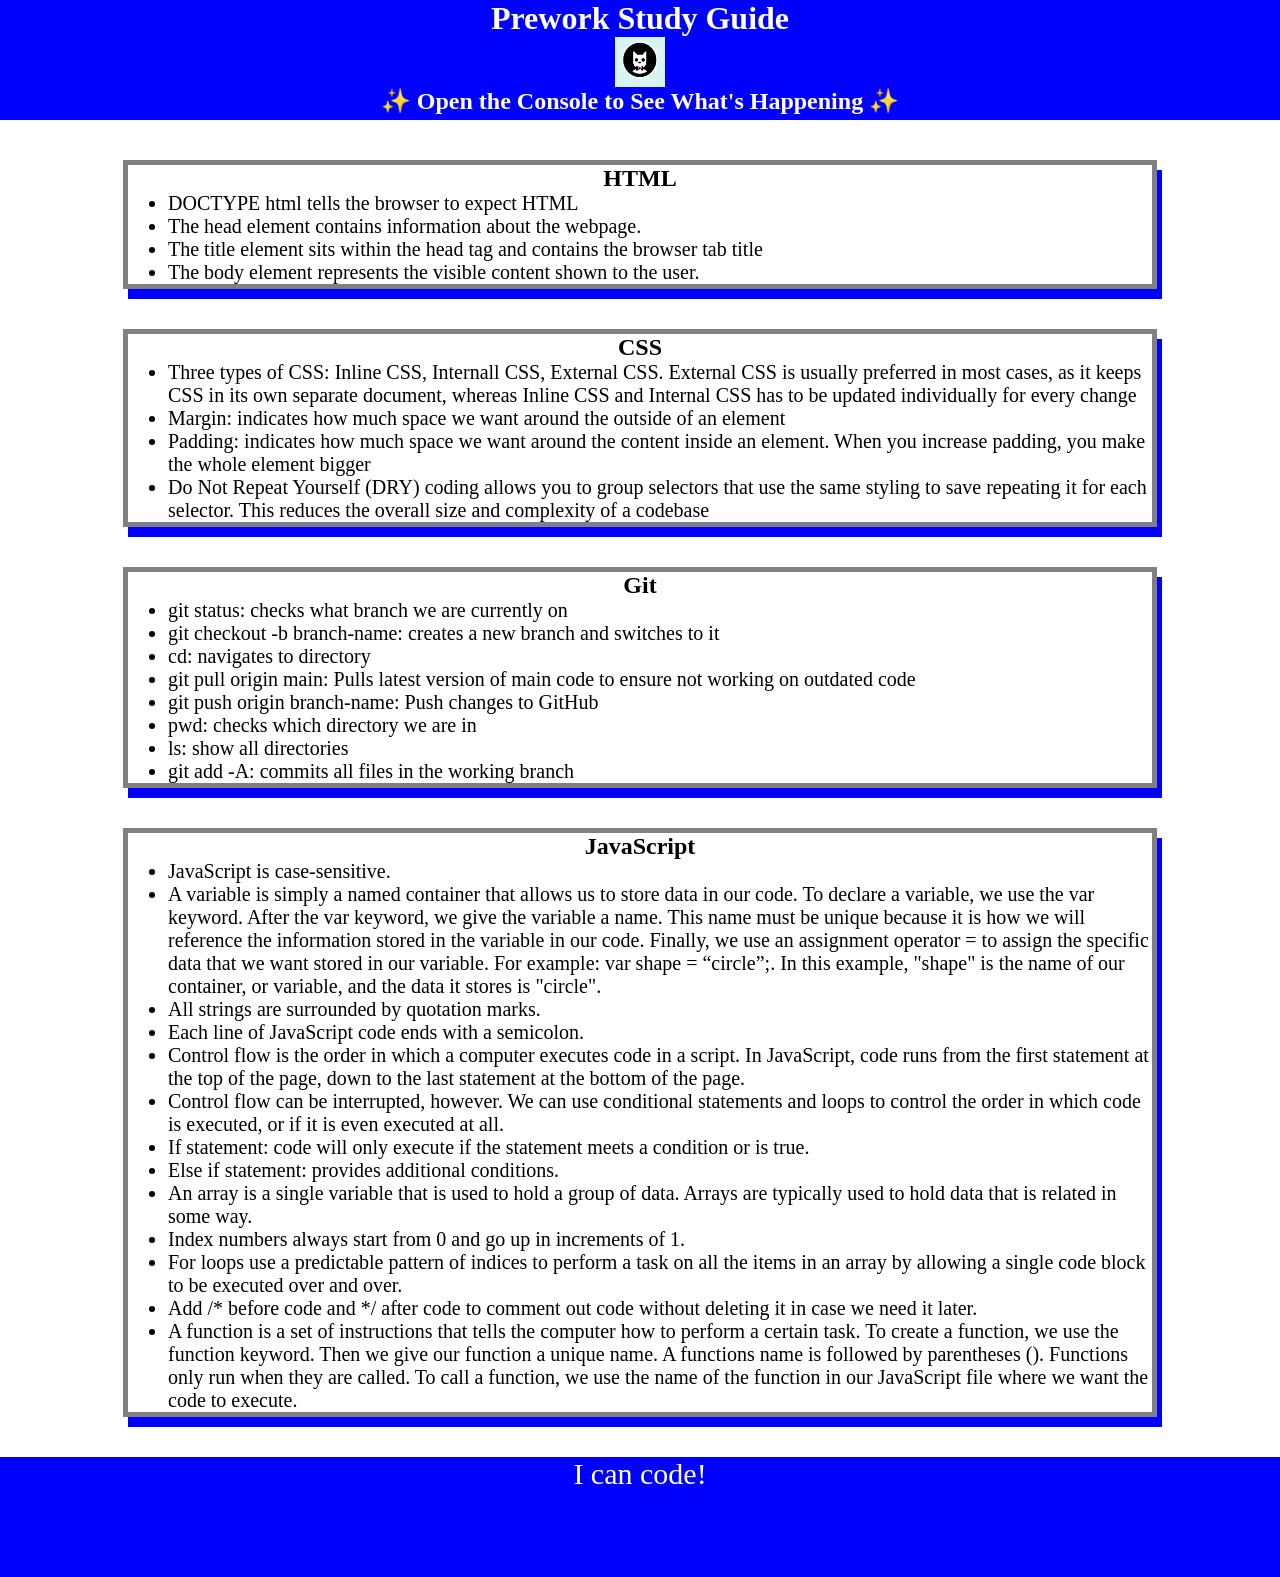
<file: index.html>
<!DOCTYPE html>
<html lang="en">
  <head>
    <meta charset="UTF-8" />
    <meta http-equiv="X-UA-Compatible" content="IE=edge" />
    <meta name="viewport" content="width=device-width, initial-scale=1.0" />
    <link rel="stylesheet" href="./assets/style.css">
    <title>Prework Study Guide</title>
  </head>
  <body>
    <header id="top">
      <h1>Prework Study Guide</h1>
      <img src="./assets/bowtie-cat.png" alt="Profile image of cat wearing a bow tie." />
      <h2>✨ Open the Console to See What's Happening ✨</h2>
    </header>
    <main>
      <section class="card" id="html-section">
        <h2>HTML</h2>
        <ul>
          <li>DOCTYPE html tells the browser to expect HTML</li>
          <li>The head element contains information about the webpage.</li>
          <li>The title element sits within the head tag and contains the browser tab title</li>
          <li>The body element represents the visible content shown to the user.</li>
        </ul>
      </section>
   
      <section class="card" id="css-section">
        <h2>CSS</h2>
        <ul>
          <li>Three types of CSS: Inline CSS, Internall CSS, External CSS. External CSS is usually preferred in most cases, as it keeps CSS in its own separate document, whereas Inline CSS and Internal CSS has to be updated individually for every change</li>
          <li>Margin: indicates how much space we want around the outside of an element</li>
          <li>Padding: indicates how much space we want around the content inside an element. When you increase padding, you make the whole element bigger</li>
          <li>Do Not Repeat Yourself (DRY) coding allows you to group selectors that use the same styling to save repeating it for each selector. This reduces the overall size and complexity of a codebase</li>
        </ul>
      </section>
   
      <section class="card" id="git-section">
        <h2>Git</h2>
        <ul>
          <li>git status: checks what branch we are currently on</li>
          <li>git checkout -b branch-name: creates a new branch and switches to it</li>
          <li>cd: navigates to directory</li>
          <li>git pull origin main: Pulls latest version of main code to ensure not working on outdated code</li>
          <li>git push origin branch-name: Push changes to GitHub</li>
          <li>pwd: checks which directory we are in</li>
          <li>ls: show all directories</li>
          <li>git add -A: commits all files in the working branch</li>
        </ul>
      </section>
   
      <section class="card" id="javascript-section">
        <h2>JavaScript</h2>
        <ul>
          <li>JavaScript is case-sensitive.</li>
          <li>A variable is simply a named container that allows us to store data in our code. To declare a variable, we use the var keyword. After the var keyword, we give the variable a name. This name must be unique because it is how we will reference the information stored in the variable in our code. Finally, we use an assignment operator = to assign the specific data that we want stored in our variable. For example: var shape = “circle”;. In this example, "shape" is the name of our container, or variable, and the data it stores is "circle".</li>
          <li>All strings are surrounded by quotation marks.</li>
          <li>Each line of JavaScript code ends with a semicolon.</li>
          <li>Control flow is the order in which a computer executes code in a script. In JavaScript, code runs from the first statement at the top of the page, down to the last statement at the bottom of the page.</li>
          <li>Control flow can be interrupted, however. We can use conditional statements and loops to control the order in which code is executed, or if it is even executed at all.</li>
          <li>If statement: code will only execute if the statement meets a condition or is true.</li>
          <li>Else if statement: provides additional conditions.</li>
          <li>An array is a single variable that is used to hold a group of data. Arrays are typically used to hold data that is related in some way.</li>
          <li>Index numbers always start from 0 and go up in increments of 1.</li>
          <li>For loops use a predictable pattern of indices to perform a task on all the items in an array by allowing a single code block to be executed over and over.</li>
          <li>Add /* before code and */ after code to comment out code without deleting it in case we need it later.</li>
          <li>A function is a set of instructions that tells the computer how to perform a certain task. To create a function, we use the function keyword. Then we give our function a unique name. A functions name is followed by parentheses (). Functions only run when they are called. To call a function, we use the name of the function in our JavaScript file where we want the code to execute.</li>
        </ul>
      </section>
    </main>

    <footer>
      <p>I can code!</p>
    </footer>
    <script src="./assets/script.js"></script>
  </body>
</html>
</file>
<file: assets/style.css>
* {
    margin: 0;
    padding: 0;
}

header,
footer {
    width: 100%;
    height: 120px;
    background-color: blue;
    color: white;
}

h1,
h2 {
    text-align: center;
}

img {
    display: block;
    height: 50px;
    width: 50px;
    margin-left: auto;
    margin-right: auto;
}

ul {
    padding-left: 40px;
    font-size: 20px;
}

p {
    text-align: center;
    font-size: 30px;
  }

  .card {
    width: 80%;
    margin: 40px auto;
    border: 5px solid gray;
    box-shadow: 5px 10px #0000FF;
  }
</file>
